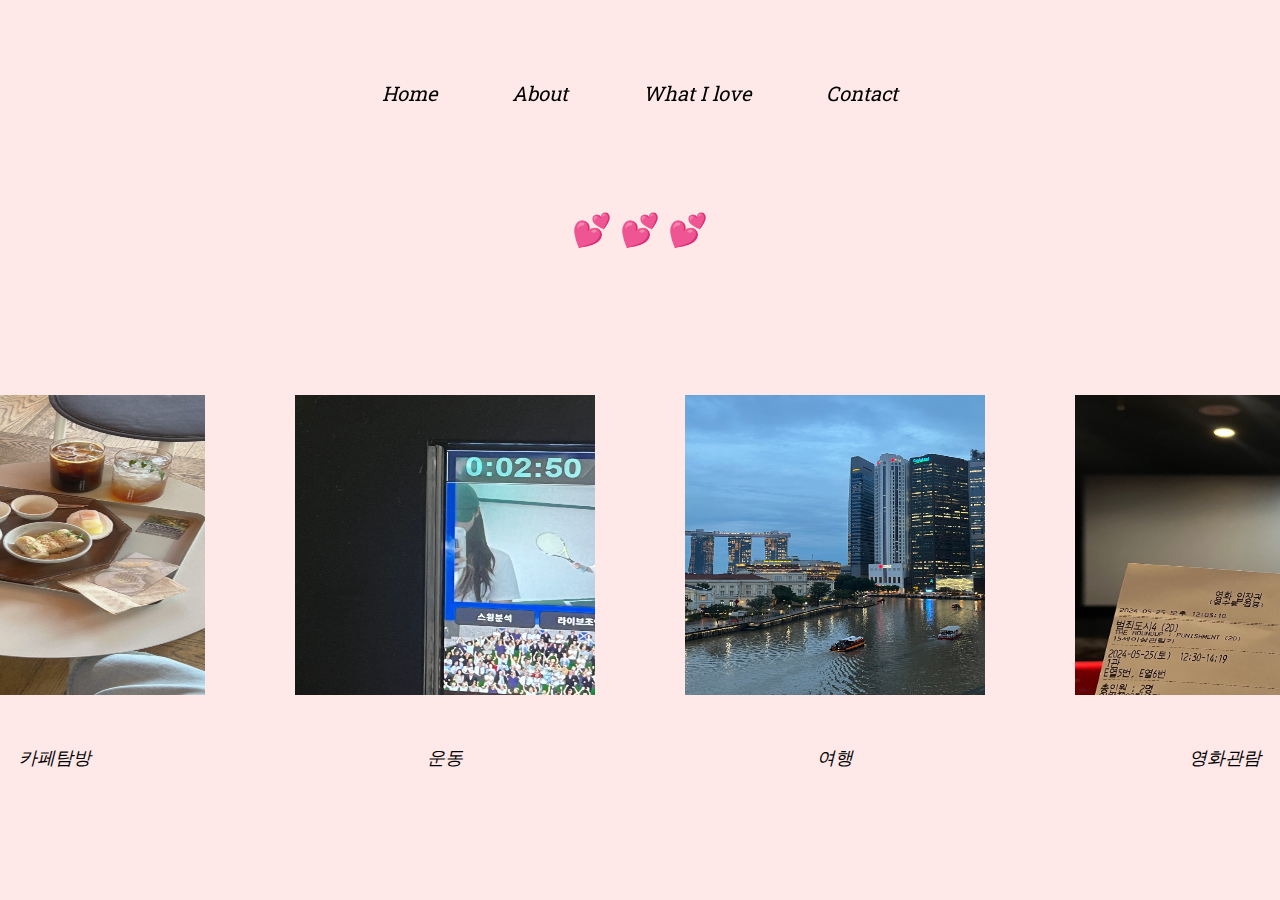
<file: favorites.html>
<!DOCTYPE html>
<html lang="en">

<head>
    <meta charset="UTF-8">
    <meta http-equiv="X-UA-Compatible" content="IE=edge">
    <meta name="viewport" content="width=device-width, initial-scale=1.0">
    <title>What I love</title>
    <link rel="stylesheet" href="./css/main.css">
    <link rel="stylesheet" href="./css/favorites.css">
    <style>
        @import url('https://fonts.googleapis.com/css2?family=Roboto+Slab&display=swap');
    </style>
</head>

<body>
    <header id="header">
        <nav class="menu">
            <ul>
                <li><a href="index.html" <b>Home</b></a></li>
                <li><a href="about.html" <b>About</b></a></li>
                <li><a href="favorites.html" <b>What I love</b></a></li>
                <li><a href="contact.html" <b>Contact</b></a></li>
            </ul>
        </nav>
    </header>
    <div class="list">
        <div class="three">
            <h1><br><br> 💕 💕 💕</h1>
            <div class="favorites">
                <div class="lists">
                    <img class="list_img" src="./images/cafe.jpg" alt="">
                    <p class="list_text"> 카페탐방</p>
                </div>

                <div class="lists">
                    <img class="list_img" src="./images/tennis.jpg" alt="">
                    <p class="list_text"> 운동</p>
                </div>

                <div class="lists">
                    <img class="list_img" src="./images/travel.jpg" alt="">
                    <p class="list_text"> 여행</p>
                </div>

                <div class="lists">
                    <img class="list_img" src="./images/movie.jpg" alt="">
                    <p class="list_text"> 영화관람</p>
                </div>
            </div>
        </div>
    </div>
</body>

</html>
</file>
<file: css/main.css>
body {
  overflow: hidden;
  font-family: "Roboto Slab", serif;
}

h3 {
  font-family: "Pretendard-Thin";
  color: #000000;
  text-align: center;
  font-style: italic;
  font-weight: lighter;
  margin-top: 20px;
  font-size: 20px;
}

/* 상단바 */

.menu * {
  display: inline;
}

.menu li {
  margin: 35px;
}

.menu li a {
  color: rgb(0, 0, 0);
  text-decoration: none;
}

.menu ul {
  padding-left: 0px;
}

.menu {
  font-size: 20px;
  font-style: italic;
  align-items: center;
  text-align: center;
  padding-top: 80px;
  position: fixed;
  top: 0;
  left: 0;
  right: 0;
  height: 80px;
}

/* page 1 */

.one {
  background-size: cover;
  text-align: center;
  padding-top: 180px;
  padding-bottom: 130px;
}

.profile {
  border-radius: 30%;
  display: inline-block;
  padding: 0.5rem;
  margin-top: 20px;
  border: 1px solid gray;
  background-color: rgba(255, 255, 255, 0.1);
  border: 1px solid rgb(255, 255, 255, 0.5);
}

.profile img {
  border-radius: 30%;
}

/* page 2 */

.intext {
  float: right;
  margin-top: 35px;
  padding-left: 50px;
}

/* page 3 */

h1 {
  text-align: center;
}

.lists {
  text-align: center;
  font-family: "Pretendard-Thin";
  display: block;
  text-align: center;
  font-weight: 400;
  font-family: "Pretendard-Thin";
  font-size: 18px;
  line-height: 1.5;
  font-style: italic;
}

.list_img {
  width: 300px;
  height: 300px;
  display: block;
  margin: 7vh 5vh;
  margin-bottom: 50px;
}

.favorites {
  display: inline-flex;
  margin-top: 60px;
}

/* page 4 */

.four {
  text-align: center;
  align-items: center;
}

.contact_img {
  width: 100%;
  height: 500px;
  padding-bottom: 60px;
}

.ct {
  margin-top: 80px;
  font-family: "Roboto Slab", serif;
  text-decoration: none;
  color: white;
  font-size: 50px;
  font-style: italic;
  margin: 35px;
}
</file>
<file: css/favorites.css>
body {
  background-color: #ffe8e8;
}

.list {
  display: flex;
  justify-content: center;
  align-content: center;
  margin-top: 100px;
}
</file>
